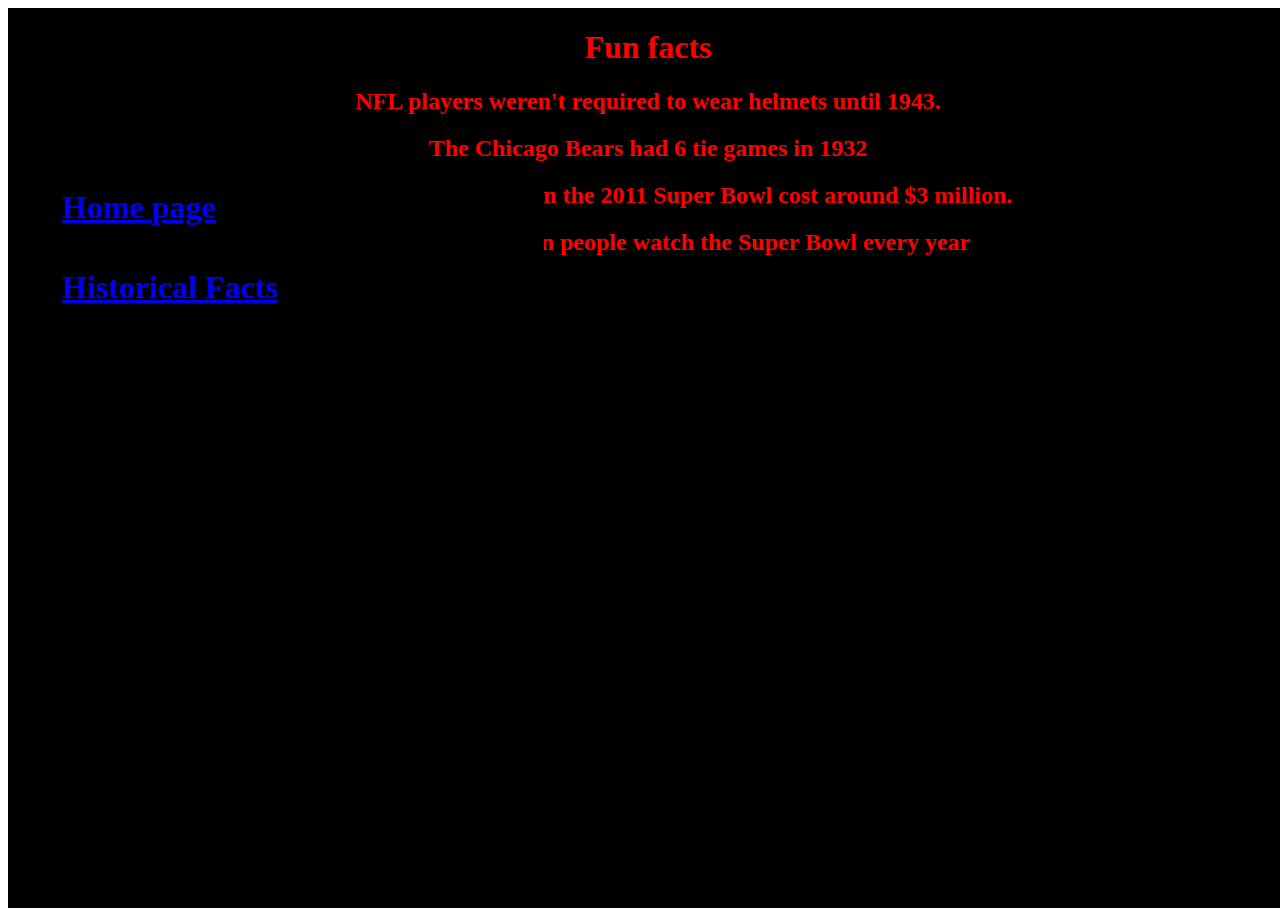
<file: funfacts.html>
<!DOCTYPE html>
<html>
 	<link rel='stylesheet' type='text/css' href ='funfacts.css'>
</head>
<body>
  <div class="grid">
    <div class="box a"><center><h1>Fun facts</h1><h2>NFL players weren't required to wear helmets until 1943.
</h2><h2>The Chicago Bears had 6 tie games in 1932</h2><h2>  A 30 second commercial in the 2011 Super Bowl cost around $3 million.
</h2><h2>More than 100 million people watch the Super Bowl every year</h2></div>
    <div class="box b">
	                <a href="project 2.html"><h1> Home page <h1>
				    <a href="historicalfacts.html"><h4> Historical Facts <h4>
				</div>
</file>
<file: funfacts.css>
.grid {
  display:grid;
  background-color: black;
  height: 100vh;
  width: 100vw;
  grid-gap: 10px;
  grid-template-columns: repeat (12, 1fr);
  grid-template-rows: 150px auto 150px;
  grid-template-areas:
	". a a a a a a a a a a ."
	". b b b b b b c c c c ."
	". b b b b b b c c c c ."
	". d d d d d d d d d d ."
}
.a{
	grid-area: a;

}
.b{
	grid-area: b;
}

.c{
	grid-area: c;
}

.d{
	grid-area: d;
}

.box {
  background-color: black;
  color: red;
  border-radius: 5px;
  border: 2px red;
}
</file>
